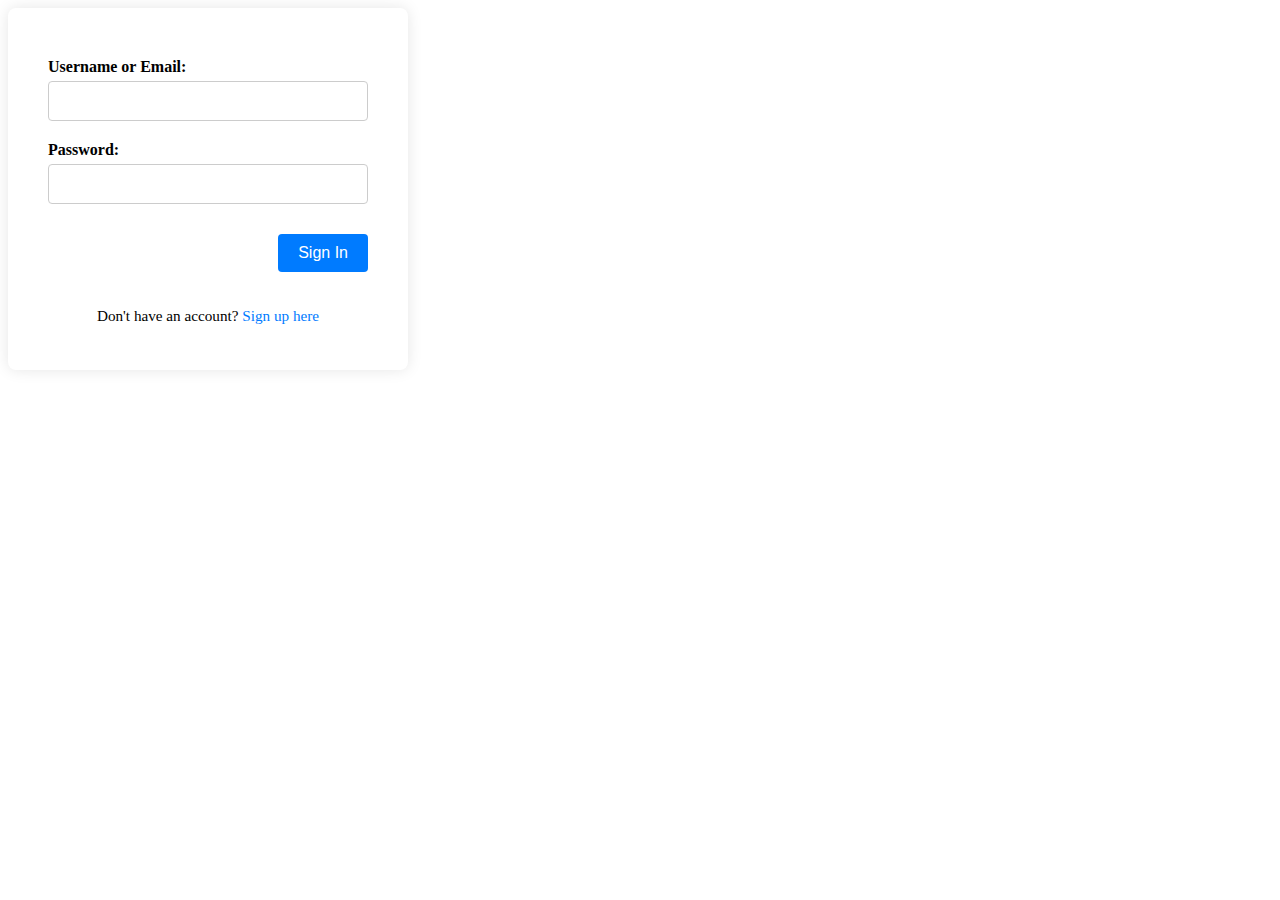
<file: index.html>
<!DOCTYPE html>
<html lang="en">
<head>
  <meta charset="UTF-8" />
  <meta name="viewport" content="width=device-width, initial-scale=1.0" />
  <title>Sign In</title>
  <link rel="stylesheet" href="css/index.css" />
  <script src="javascript/login.js" defer></script>
</head>
<body>
  <div class="signin-container">
    <form id="signin-form">
      <label for="identifier">Username or Email:</label>
      <input type="text" id="identifier" required />

      <label for="password">Password:</label>
      <input type="password" id="password" required />

      <div class="submit-wrapper">
        <button type="submit">Sign In</button>
      </div>
    </form>

    <div class="signup-link">
      <p>Don't have an account? <a href="signup.html">Sign up here</a></p>
    </div>
  </div>
</body>
</html>
</file>
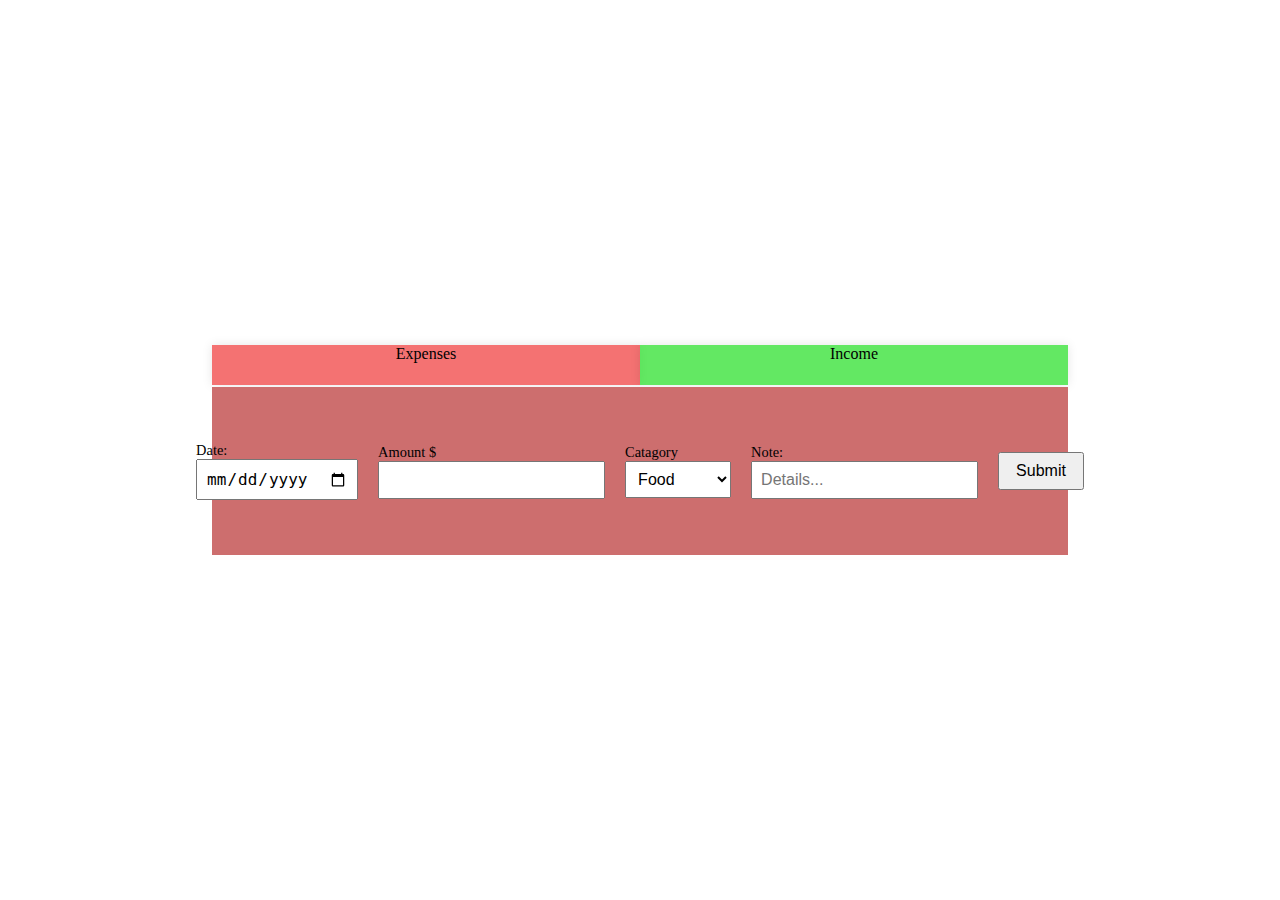
<file: main.html>
<!DOCTYPE html>
<html lang="en">
<head>
  <meta charset="UTF-8" />
  <meta name="viewport" content="width=device-width, initial-scale=1.0" />
  <title>Centered Div Template</title>
  <link rel="stylesheet" href="css/style.css" />
  <script src="javascript/main.js" defer></script>
</head>
<body>
  <div class="center-box">
  <div class="trapezoid-holder">
    <div class="trapezoid" id="trapezoid-expense">Expenses</div>
    <div class="trapezoid" id="trapezoid-income">Income</div>
  </div>
  <div id="center-box-expense">
    <form class="input-row" id="entry-form-expense">
        <label>
            Date:
            <input type="date" id="date-expense" />
        </label>

        <label>
          Amount $
          <input type="number" step="0.01" id="amount-expense" />
        </label>
  
        <label>
            Catagory
            <select id="catagory-expense">
                <option value="food">Food</option>
                <option value="transport">Transport</option>
                <option value="other">Other</option>
              </select>
        </label>
        <label>
            Note:
            <input type="text" placeholder="Details..." id="note-expense" />
        </label>

        <button type="submit" id="submit-expense">Submit</button>
      </form>
  </div>
  <div id="center-box-income">
    <form class="input-row" id="entry-form-income">
        <label>
            Date:
            <input type="date" id="date-income" />
        </label>

        <label>
          Amount $
          <input type="number" step="0.01" id="amount-income" />
        </label>
  
        <label>
            Catagory
            <select id="catagory-income">
                <option value="food">Food</option>
                <option value="transport">Transport</option>
                <option value="other">Other</option>
              </select>
        </label>
        <label>
            Note:
            <input type="text" placeholder="Details..." id="note-income" />
        </label>

        <button type="submit" id="submit-income">Submit</button>
      </form>
  </div>
</div>
</div>
</body>
</html>
</file>
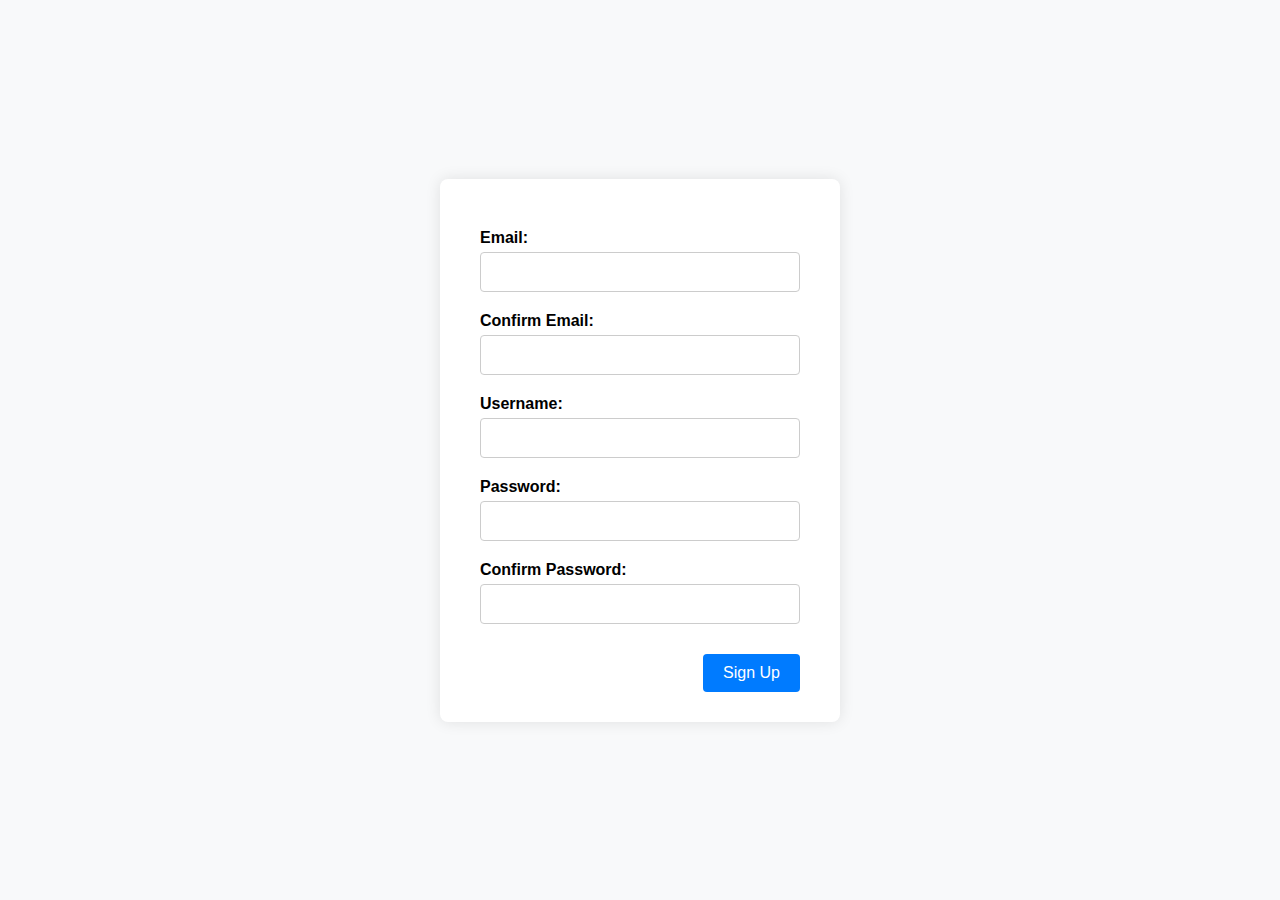
<file: signup.html>
<!DOCTYPE html>
<html lang="en">
<head>
  <meta charset="UTF-8" />
  <meta name="viewport" content="width=device-width, initial-scale=1.0" />
  <title>Sign Up</title>
  <link rel="stylesheet" href="style/signup_style.css" />
  <script src="javascript/signup.js" defer></script>
</head>
<body>
  <div class="signup-container">
    <form id="signup-form">
      <label for="email">Email:</label>
      <input type="email" id="email" required />

      <label for="confirm-email">Confirm Email:</label>
      <input type="email" id="confirm-email" required />

      <label for="username">Username:</label>
      <input type="text" id="username" />

      <label for="password">Password:</label>
      <input type="password" id="password" required />

      <label for="confirm-password">Confirm Password:</label>
      <input type="password" id="confirm-password" required />

      <div class="submit-wrapper">
        <button type="submit">Sign Up</button>
      </div>
    </form>
  </div>
</body>
</html>
</file>
<file: css/index.css>
/* Shared container style for both forms */
.signin-container {
    width: 100%;
    max-width: 400px;
    background-color: white;
    padding: 30px 40px;
    box-shadow: 0 0 15px rgba(0, 0, 0, 0.1);
    border-radius: 8px;
    box-sizing: border-box;
    display: flex;
    flex-direction: column;
    align-items: stretch;
  }
  
  /* Form layout */
  form {
    display: flex;
    flex-direction: column;
  }
  
  label {
    margin-top: 20px;
    margin-bottom: 5px;
    font-weight: 600;
  }
  
  input {
    padding: 10px;
    font-size: 1rem;
    border: 1px solid #ccc;
    border-radius: 4px;
    width: 100%;
    box-sizing: border-box;
  }
  
  /* Submit button alignment */
  .submit-wrapper {
    display: flex;
    justify-content: flex-end;
    margin-top: 30px;
  }
  
  button[type="submit"] {
    padding: 10px 20px;
    font-size: 1rem;
    cursor: pointer;
    background-color: #007bff;
    color: white;
    border: none;
    border-radius: 4px;
  }
  
  button[type="submit"]:hover {
    background-color: #0056b3;
  }
  
  /* Signup link styling */
  .signup-link {
    margin-top: 20px;
    text-align: center;
    font-size: 0.95rem;
  }
  .signup-link a {
    color: #007bff;
    text-decoration: none;
  }
  .signup-link a:hover {
    text-decoration: underline;
  }
</file>
<file: css/style.css>
body {
    margin: 0;
    padding: 0;
    display: flex;
    justify-content: center;
    align-items: center;
    height: 100vh;
  }
  
  .center-box {
    display: flex;
    flex-direction: column;
    /* gap: 20px; */
    width: 70%;
    height: 250px;
    /* background-color: #f0f0f0;
    box-shadow: 0 0 10px rgba(0, 0, 0, 0.1); */
    padding: 20px;
    box-sizing: border-box;
  }

 #center-box-income{
  display: none;
  flex-direction: column;
  align-items: center;    /* horizontal centering */
  justify-content: center; /* vertical centering */
  background-color: #77b579;
  align-items: center;
  height: 80%;
  

  }

  #center-box-expense{
    display:flex;
    flex-direction: column;
    align-items: center;    /* horizontal centering */
    justify-content: center; /* vertical centering */
    background-color: #cd6e6e;
    align-items:center;
    height: 80%;

  }

  .trapezoid-holder{
    display: flex;
    flex-direction: row;
    height: 20%;

  } 

  .trapezoid{
    width: 50%;
    height: 40px; /* 30% */
    background: #4CAF50;
    text-align: center;

  }

  #trapezoid-expense{
    
    background: rgba(236, 6, 6, 0.566);
    border: red;
    box-shadow: 0 0 10px rgba(0, 0, 0, 0.1); 

  }

  #trapezoid-income{

    background: rgba(12, 219, 12, 0.645);
    border: green;
    box-shadow: 0 0 10px rgba(0, 0, 0, 0.1); 

  }
  
  .input-row {
    display: flex;
    gap: 20px;
    align-items: center;
    height: 40px;
  }
  
  .input-row input[type="date"],
  .input-row input[type="number"],
  .input-row select,
  .input-row input[type="text"] {
    padding: 8px;
    font-size: 1rem;
  }
  
  .input-row label {
    display: flex;
    flex-direction: column;
    font-size: 0.9rem;
  }
  .input-row button {
    padding: 8px 16px;
    font-size: 1rem;
    cursor: pointer;
  }
</file>
<file: style/signup_style.css>
body {
    margin: 0;
    padding: 0;
    height: 100vh;
    display: flex;
    justify-content: center;
    align-items: center;
    font-family: sans-serif;
    background-color: #f8f9fa;
  }
  
  .signup-container {
    width: 100%;
    max-width: 400px;
    background-color: white;
    padding: 30px 40px;
    box-shadow: 0 0 15px rgba(0, 0, 0, 0.1);
    border-radius: 8px;
    box-sizing: border-box;
  }
  
  form {
    display: flex;
    flex-direction: column;
  }
  
  label {
    margin-top: 20px;
    margin-bottom: 5px;
    font-weight: 600;
  }
  
  input {
    padding: 10px;
    font-size: 1rem;
    border: 1px solid #ccc;
    border-radius: 4px;
    width: 100%;
    box-sizing: border-box;
  }
  
  .submit-wrapper {
    display: flex;
    justify-content: flex-end;
    margin-top: 30px;
  }
  
  button[type="submit"] {
    padding: 10px 20px;
    font-size: 1rem;
    cursor: pointer;
    background-color: #007bff;
    color: white;
    border: none;
    border-radius: 4px;
  }
  
  button[type="submit"]:hover {
    background-color: #0056b3;
  }
</file>
